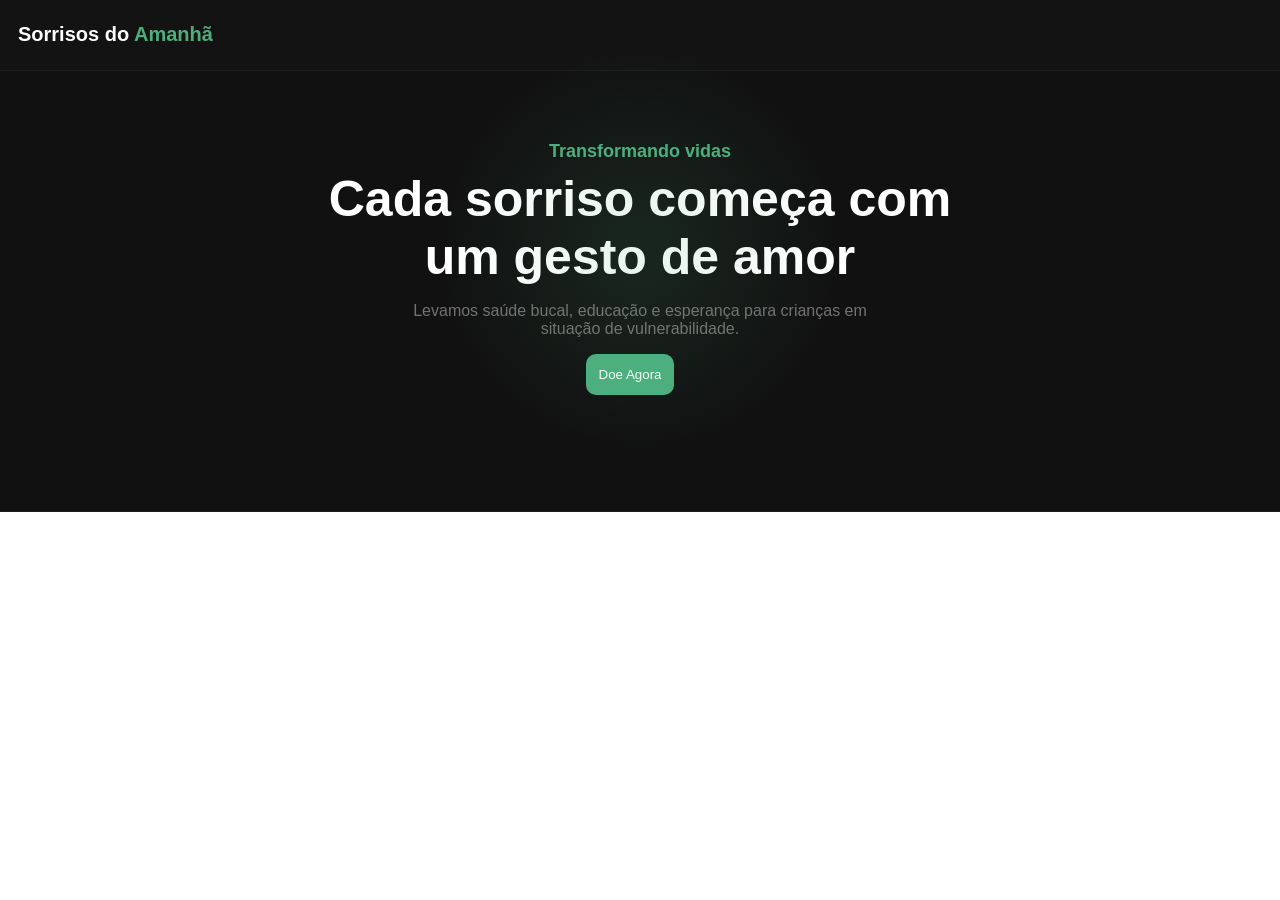
<file: doe.html>
<!DOCTYPE html>
<html lang="pt-br">
<head>
    <meta charset="UTF-8">
    <meta name="viewport" content="width=device-width, initial-scale=1.0">
    <title>Doe Agora</title>
    <link rel="shortcut icon" href="https://img.freepik.com/vetores-gratis/logotipo-humano-colorido-gradiente_474888-2689.jpg?semt=ais_hybrid&w=740&q=80" type="image/x-icon">
    <link rel="stylesheet" href="style.css">
</head>
<body>
<header>
    <div class="nav">
        <div>
            <h1><i class="ti ti-heart"></i> Sorrisos do <span class="grn">Amanhã</span></h1>
        </div>
        
    </div>
 </header>
 <main>
    <div class="modal-overlay" id="modalOverlay">
        <div class="modal">
            <button class="modal-close" onclick="fecharModal()">✕</button>
    
            <div class="modal-logo">
                <i class="ti ti-heart"></i>
                <span>Sorrisos do <span class="grn">Amanhã</span></span>
            </div>
    
            <h2>Bem-vindo de volta</h2>
            <p class="subtitulo">Acesse a área administrativa</p>
    
            
    
            <p class="hint">Use <strong>admin</strong> / <strong>1234</strong> para testar</p>
        </div>
    </div>
    <section id="inicio">
        <div class="hero">
            <div id="herodregad">
                
            </div>
            <div>
                <h3 class="grn" >Transformando vidas</h3>
                <h1>Cada sorriso começa com <br>um gesto de amor</h1>
                <p>Levamos saúde bucal, educação e esperança para crianças em <br> situação de vulnerabilidade.</p>
                <div class="hero-links">
                <button id="doar" onclick="qrcode()" style="border: solid #4caf7d;"><i class="ti ti-heart"></i> Doe Agora </button>
                <div id="container">
                
                </div>
            </div>
            <script src="script.js"></script>
</body>
</html>
</file>
<file: style.css>
body{
    margin: 0;
    
    font-family: 'Inter', sans-serif;
}


.grn{
    color: #4caf7d;
}

.nav{
    display: flex;
    justify-content: space-between;
    align-items: center;
    padding: 10px 18px;
    font-size: 10px;
    color: white;
}

header i{
    color: #4caf7d;
}
header{
    background-color: rgb(20, 19, 19);
    border-bottom: 0.5px solid #1e1e1e;
}

.nav-links {
    display: flex;
    gap: 20px;
    align-items: center;
  }
.nav-links a{
    color: #96948f;
    font-size: 13px;
    text-decoration: none;
  }

#doar{
    color: white;
    background-color: #4caf7d;
    padding: 10px;
    border-radius: 10px;
    text-decoration: none;
}

#doarr{
    color: white;
    background-color: #4caf7d;
    padding: 10px;
    border-radius: 10px;
    text-decoration: none;
}
footer{
    text-align: center;
    font-size: 6px;
    color: #747171;
    background-color: #0d0d0d;
    padding: 10px;
    position: relative;
}

.hero{
    background-color: #111111;
    padding-top: 40px;
    color: white;
    height: 400px;
    text-align: center;
    border-bottom: 0.5px solid #1e1e1e;
    
}

#herodregad{
  position: absolute;
  top: 50px;
  left: 50%;
  transform: translateX(-50%);
  width: 400px;
  height: 400px;
  background: radial-gradient(circle, rgba(76, 175, 125, 0.12) 10%, transparent 70%);
  pointer-events: none;
}

.hero h3{
    font-size: 18px;
    padding-top: 12px;
    margin-bottom: 0.5rem;
}

.hero h1{
    color: white;
    font-size: 50px;
    margin: 0px;
}

.hero p{
    color: #747171;
}

.hero-links{
    display: flex;
    gap: 20px; 
    align-items: center; 
    justify-content: center;
}

#maisp{
    color: #aaaaaa;
    text-decoration: none;
    background-color: #111111;
    border: 0.5px solid #333333;
    padding: 10px;
    border-radius: 10px;
    
}

#entrar{
    color: #aaaaaa;
    text-decoration: none;
    background-color: #111111;
    border: 0.5px solid #333333;
    padding: 10px;
    border-radius: 10px;
}

.dados{
    background-color: #111111;
    padding-top: 20px;
    color: white;
    display: flex;
    align-items: center; 
    justify-content: center;
    gap: 25px;
}

#card{
    background-color: #2a2a2a;
    color: #4caf7d;
    text-align: center;
    padding-left: 30px;
    padding-right: 30px;
    border-radius: 10px;
    padding-top: 5px;
    padding-bottom:5px ;
}

#card h2{
    margin-bottom: 5px;
    font-size: 28p;
}

#card p{
    color: white;
    font-size: 12px;
    margin-top: 0;
}

.metricas{
    background-color: #111111;
    padding-top: 40px;
    color: white;
    padding-bottom: 40px;
    text-align: center;
    border-bottom: 0.5px solid #1e1e1e;

}

#cardm i, #cardmajuste i {
    color: #4caf7d;
}

.metricas h1{
    font-size:22px;
}

#cardm{
    background-color: #2a2a2a;
    color: white;
    text-align: left; /* isso aqui */
    padding: 20px 30px;
    border-radius: 10px;
    width: 220px;
    height: 150px;
}



.dadosm{
    background-color: #111111;
    padding-top: 20px;
    padding-bottom: 10px; /* adiciona */
    /* height: 220px;  REMOVE */
    color: white;
    display: flex;
    align-items: center;
    justify-content: center;
    gap: 25px;
}

.dadosm p{
    margin-top: 0;
    color: #747171;
}

.dadosm h4, .dadosm2 h5{
    margin-bottom: 5px;
    margin-top: 0;
}
#cardm2{
    background-color: #2a2a2a;
    color: white;
    text-align: left; /* isso aqui */
    padding: 20px 30px;
    border-radius: 10px;
    margin: 0;
    width: 520px;
}

.dadosm2{
    display: flex;
    justify-content: center;
    align-items: center;
    
}

#margem{
    margin-bottom: 20px;
}

#cardm2 ul li::before {
    content: "";
    width: 6px;
    height: 6px;
    border-radius: 50%;
    background: #4caf7d;
    display: inline-block;
    margin-right: 8px;
    margin-bottom: 1px;
}

#cardm2 ul {
    list-style: none;
    padding: 0;
}

li{
    margin-top: 0;
    color: #747171;
}

.equipe{
    background-color: #111111;
    padding-top: 40px;
    color: white;
    padding-bottom: 40px;
    text-align: center;
    border-bottom: 0.5px solid #1e1e1e;
}

.equipe h1{
    font-size: 22px;
}

#carde2{
background-color: #2a2a2a;
    color: white;
    text-align: left;
    padding: 20px 30px;
    border-radius: 10px;
    width: 520px;
    align-items: center;
    display: flex;
    gap: 16px;
}

#carde2 h1{
    font-size: 14px;
}

.dadose2{
    display: flex;
    justify-content: center;
    align-items: center;
    margin: 20px;
}

.dadose2 img{
    border: 2px solid #4caf7d;
    width: 100px;
    border-radius: 50px;
    height: 100px;
    object-fit: cover;
}

#texto-equipe{
    display: block;
    margin: 0;
}

.dadose2 p{
    margin-top: 0px;
    margin-bottom: 2px;
    color: #747171;
    font-size: 14px;

}

.carde{
    background-color: #2a2a2a;
    color: white;
    text-align: left; /* isso aqui */
    padding: 20px 30px;
    border-radius: 10px;
    width: 220px;
    height: 160px;
}


.modal-overlay {
    display: none;
    position: fixed;
    inset: 0;
    background: rgba(0,0,0,0.7);
    z-index: 100;
    align-items: center;
    justify-content: center;
}

.modal-overlay.open {
    display: flex;
}

.modal {
    background-color: #1e1e1e;
    border: 0.5px solid #2a2a2a;
    border-radius: 16px;
    padding: 2rem;
    width: 100%;
    max-width: 360px;
    position: relative;
}

.modal-close {
    position: absolute;
    top: 16px;
    right: 16px;
    background: none;
    border: 0.5px solid #333;
    color: #aaa;
    cursor: pointer;
    width: 32px;
    height: 32px;
    border-radius: 8px;
    font-size: 16px;
}

.modal-logo {
    display: flex;
    align-items: center;
    gap: 8px;
    color: white;
    justify-content: center;
    margin-bottom: 1.5rem;
}

.modal h2 {
    color: white;
    font-size: 1.2rem;
    font-weight: 500;
    text-align: center;
    margin: 0 0 4px;
}

.modal .subtitulo {
    color: #969494;
    font-size: 13px;
    text-align: center;
    margin: 0 0 1.5rem;
}

.form-group {
    margin-bottom: 14px;
}

.form-group label {
    display: block;
    color: #aaaaaa;
    font-size: 13px;
    margin-bottom: 6px;
}

.form-group input {
    width: 100%;
    background-color: #161616;
    border: 0.5px solid #2a2a2a;
    border-radius: 10px;
    padding: 12px 14px;
    color: white;
    font-size: 14px;
    outline: none;
}

.form-group input:focus {
    border-color: #4caf7d;
}

.modal button[type="submit"] {
    width: 100%;
    background-color: transparent;
    color: white;
    border: 0.5px solid #444;
    padding: 13px;
    border-radius: 10px;
    font-size: 14px;
    font-weight: 500;
    cursor: pointer;
    margin-top: 4px;
}

.modal .hint {
    color: #555;
    font-size: 12px;
    text-align: center;
    margin-top: 14px;
}

.modal .hint strong {
    color: #4caf7d;
}
.container-tabela{
    background-color: #2a2a2a;
    border-radius: 15px;
    padding: 20px 120px;
    width: fit-content;
    text-align: center;

}
table{
    width: 100%;
    border-collapse: collapse;
}
thead th{
    background-color: #193f2c;
    color: #73b65d;
    text-align: left;
    padding: 10px 20px;

}


.metricas1{
    background-color: #111111;
    padding-top: 40px;
    color: white;
    padding-bottom: 40px;
    border-bottom: 0.5px solid #1e1e1e;
    display: flex;
    justify-content: center;
    align-items: center;
    flex-direction: column;
    
}

.metricas1 h3{
    margin-bottom: 0px;
}

.metricas1 h1{
    font-size: 22px;
}

tr{
    background-color: #2a2a2a;
    text-align: left;
    font-family: 'Inter', sans-serif;
}

td{
    padding: 10px 20px;
    border-bottom: 0.4px solid #3d3d3d;
    color: #868686
}

#download-btn {
    display: inline-flex;
    align-items: center;
    gap: px;
    background-color: #4caf7d;
    color: white;
    text-decoration: none;
    font-size: 14px;
    font-weight: 500;
    padding: 24px;
    border-radius: 10px;
}

#download-btn i {
    font-size: 16px;
}

#qrcode-container {
    display: none;
    position: fixed;
    bottom: 24px;
    right: 24px;
    background-color: #1e1e1e;
    border: 0.5px solid #2a2a2a;
    border-radius: 16px;
    padding: 1.5rem;
    z-index: 200;
    box-shadow: 0 8px 24px rgba(0,0,0,0.4);
    text-align: center;
}

#qrcode-container.open {
    display: block;
}

#qrcode-container .qr-titulo {
    color: #aaaaaa;
    font-size: 13px;
    margin: 0 0 12px;
}

#qrcode-container img {
    width: 160px;
    border-radius: 8px;
    display: block;
}

#fechar-qr {
    position: absolute;
    top: 10px;
    right: 10px;
    background: none;
    border: 0.5px solid #333;
    color: #aaaaaa;
    cursor: pointer;
    width: 28px;
    height: 28px;
    border-radius: 8px;
    font-size: 13px;
}
</file>
